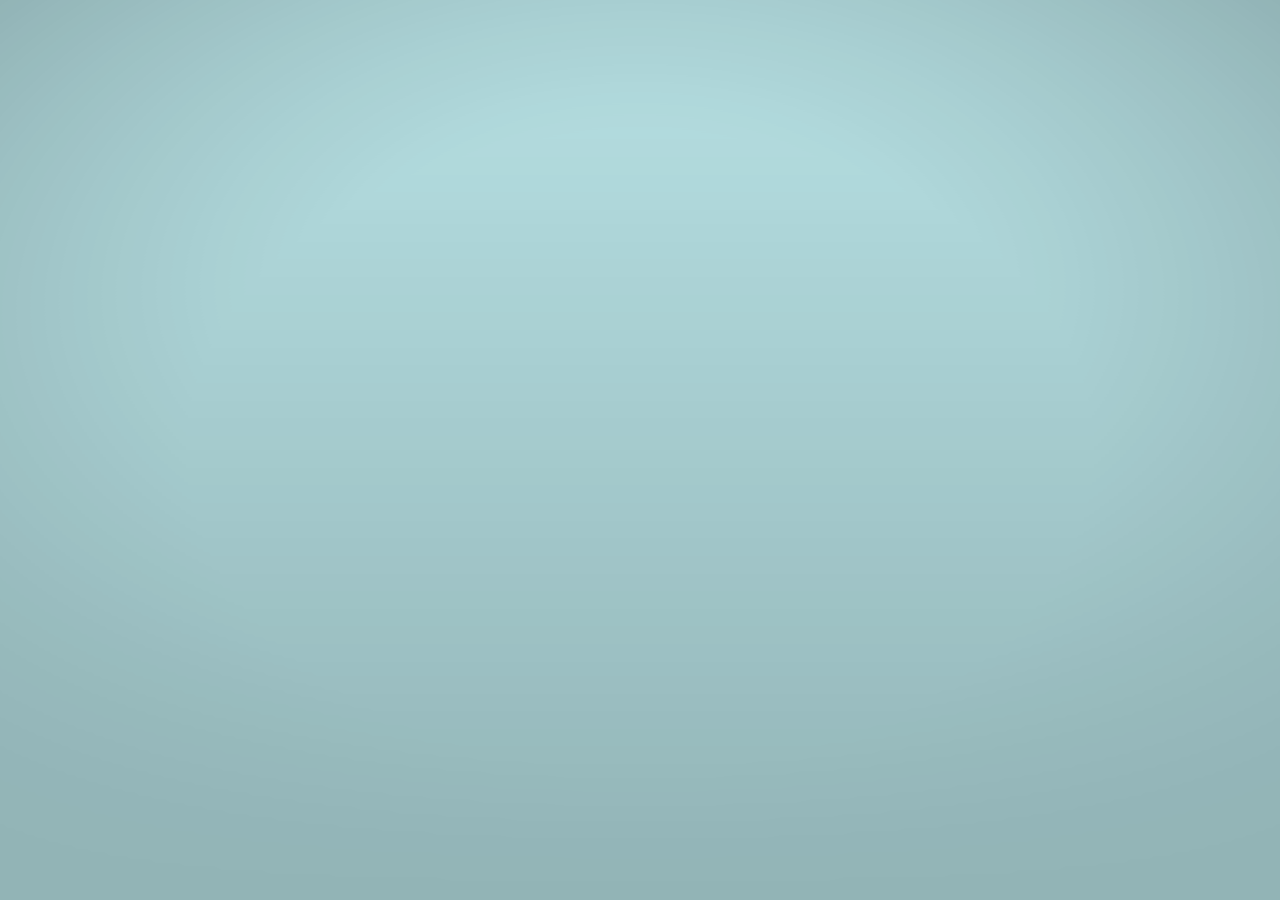
<file: assets/faces/New Tab.html>
<!DOCTYPE html>
<!-- saved from url=(0022)chrome://new-tab-page/ -->
<html dir="ltr" lang="en" class="focus-outline-visible"><head><meta http-equiv="Content-Type" content="text/html; charset=UTF-8">
    
    <title>New Tab</title>
    <style>
      body {
        background: #B7E1E4;
        margin: 0;
      }

      #oneGoogleBar {
        height: 56px;
      }

      #backgroundImage {
        border: none;
        height: 100%;
        pointer-events: none;
        position: fixed;
        top: 0;
        visibility: hidden;
        width: 100%;
      }

      [show-background-image] #backgroundImage {
        visibility: visible;
      }
    </style>
  <custom-style>
  <style is="custom-style" css-build="shadow">html {
  --google-red-100-rgb: 244, 199, 195;  
      --google-red-100: rgb(var(--google-red-100-rgb));
      --google-red-300-rgb: 230, 124, 115;  
      --google-red-300: rgb(var(--google-red-300-rgb));
      --google-red-500-rgb: 219, 68, 55;  
      --google-red-500: rgb(var(--google-red-500-rgb));
      --google-red-700-rgb: 197, 57, 41;  
      --google-red-700: rgb(var(--google-red-700-rgb));

      --google-blue-100-rgb: 198, 218, 252;  
      --google-blue-100: rgb(var(--google-blue-100-rgb));
      --google-blue-300-rgb: 123, 170, 247;  
      --google-blue-300: rgb(var(--google-blue-300-rgb));
      --google-blue-500-rgb: 66, 133, 244;  
      --google-blue-500: rgb(var(--google-blue-500-rgb));
      --google-blue-700-rgb: 51, 103, 214;  
      --google-blue-700: rgb(var(--google-blue-700-rgb));

      --google-green-100-rgb: 183, 225, 205;  
      --google-green-100: rgb(var(--google-green-100-rgb));
      --google-green-300-rgb: 87, 187, 138;  
      --google-green-300: rgb(var(--google-green-300-rgb));
      --google-green-500-rgb: 15, 157, 88;  
      --google-green-500: rgb(var(--google-green-500-rgb));
      --google-green-700-rgb: 11, 128, 67;  
      --google-green-700: rgb(var(--google-green-700-rgb));

      --google-yellow-100-rgb: 252, 232, 178;  
      --google-yellow-100: rgb(var(--google-yellow-100-rgb));
      --google-yellow-300-rgb: 247, 203, 77;  
      --google-yellow-300: rgb(var(--google-yellow-300-rgb));
      --google-yellow-500-rgb: 244, 180, 0;  
      --google-yellow-500: rgb(var(--google-yellow-500-rgb));
      --google-yellow-700-rgb: 240, 147, 0;  
      --google-yellow-700: rgb(var(--google-yellow-700-rgb));

      --google-grey-100-rgb: 245, 245, 245;  
      --google-grey-100: rgb(var(--google-grey-100-rgb));
      --google-grey-300-rgb: 224, 224, 224;  
      --google-grey-300: rgb(var(--google-grey-300-rgb));
      --google-grey-500-rgb: 158, 158, 158;  
      --google-grey-500: rgb(var(--google-grey-500-rgb));
      --google-grey-700-rgb: 97, 97, 97;  
      --google-grey-700: rgb(var(--google-grey-700-rgb));

      

      --paper-red-50: #ffebee;
      --paper-red-100: #ffcdd2;
      --paper-red-200: #ef9a9a;
      --paper-red-300: #e57373;
      --paper-red-400: #ef5350;
      --paper-red-500: #f44336;
      --paper-red-600: #e53935;
      --paper-red-700: #d32f2f;
      --paper-red-800: #c62828;
      --paper-red-900: #b71c1c;
      --paper-red-a100: #ff8a80;
      --paper-red-a200: #ff5252;
      --paper-red-a400: #ff1744;
      --paper-red-a700: #d50000;

      --paper-light-blue-50: #e1f5fe;
      --paper-light-blue-100: #b3e5fc;
      --paper-light-blue-200: #81d4fa;
      --paper-light-blue-300: #4fc3f7;
      --paper-light-blue-400: #29b6f6;
      --paper-light-blue-500: #03a9f4;
      --paper-light-blue-600: #039be5;
      --paper-light-blue-700: #0288d1;
      --paper-light-blue-800: #0277bd;
      --paper-light-blue-900: #01579b;
      --paper-light-blue-a100: #80d8ff;
      --paper-light-blue-a200: #40c4ff;
      --paper-light-blue-a400: #00b0ff;
      --paper-light-blue-a700: #0091ea;

      --paper-yellow-50: #fffde7;
      --paper-yellow-100: #fff9c4;
      --paper-yellow-200: #fff59d;
      --paper-yellow-300: #fff176;
      --paper-yellow-400: #ffee58;
      --paper-yellow-500: #ffeb3b;
      --paper-yellow-600: #fdd835;
      --paper-yellow-700: #fbc02d;
      --paper-yellow-800: #f9a825;
      --paper-yellow-900: #f57f17;
      --paper-yellow-a100: #ffff8d;
      --paper-yellow-a200: #ffff00;
      --paper-yellow-a400: #ffea00;
      --paper-yellow-a700: #ffd600;

      --paper-orange-50: #fff3e0;
      --paper-orange-100: #ffe0b2;
      --paper-orange-200: #ffcc80;
      --paper-orange-300: #ffb74d;
      --paper-orange-400: #ffa726;
      --paper-orange-500: #ff9800;
      --paper-orange-600: #fb8c00;
      --paper-orange-700: #f57c00;
      --paper-orange-800: #ef6c00;
      --paper-orange-900: #e65100;
      --paper-orange-a100: #ffd180;
      --paper-orange-a200: #ffab40;
      --paper-orange-a400: #ff9100;
      --paper-orange-a700: #ff6500;

      --paper-grey-50: #fafafa;
      --paper-grey-100: #f5f5f5;
      --paper-grey-200: #eeeeee;
      --paper-grey-300: #e0e0e0;
      --paper-grey-400: #bdbdbd;
      --paper-grey-500: #9e9e9e;
      --paper-grey-600: #757575;
      --paper-grey-700: #616161;
      --paper-grey-800: #424242;
      --paper-grey-900: #212121;

      --paper-blue-grey-50: #eceff1;
      --paper-blue-grey-100: #cfd8dc;
      --paper-blue-grey-200: #b0bec5;
      --paper-blue-grey-300: #90a4ae;
      --paper-blue-grey-400: #78909c;
      --paper-blue-grey-500: #607d8b;
      --paper-blue-grey-600: #546e7a;
      --paper-blue-grey-700: #455a64;
      --paper-blue-grey-800: #37474f;
      --paper-blue-grey-900: #263238;

      
      --dark-divider-opacity: 0.12;
      --dark-disabled-opacity: 0.38; 
      --dark-secondary-opacity: 0.54;
      --dark-primary-opacity: 0.87;

      
      --light-divider-opacity: 0.12;
      --light-disabled-opacity: 0.3; 
      --light-secondary-opacity: 0.7;
      --light-primary-opacity: 1.0;
}

</style>
</custom-style>
<custom-style>
<style is="custom-style" css-build="shadow">html {
  --google-blue-50-rgb: 232, 240, 254;  
    --google-blue-50: rgb(var(--google-blue-50-rgb));
    --google-blue-200-rgb: 174, 203, 250;  
    --google-blue-200: rgb(var(--google-blue-200-rgb));
    --google-blue-600-rgb: 26, 115, 232;  
    --google-blue-600: rgb(var(--google-blue-600-rgb));

    --google-grey-50-rgb: 248, 249, 250;  
    --google-grey-50: rgb(var(--google-grey-50-rgb));
    --google-grey-200-rgb: 232, 234, 237;  
    --google-grey-200: rgb(var(--google-grey-200-rgb));
    --google-grey-400-rgb: 189, 193, 198;  
    --google-grey-400: rgb(var(--google-grey-400-rgb));
    --google-grey-600-rgb: 128, 134, 139;  
    --google-grey-600: rgb(var(--google-grey-600-rgb));
    --google-grey-800-rgb: 60, 64, 67;  
    --google-grey-800: rgb(var(--google-grey-800-rgb));
    --google-grey-900-rgb: 32, 33, 36;  
    --google-grey-900: rgb(var(--google-grey-900-rgb));
    
    --google-grey-900-white-4-percent: #292a2d;

    --google-red-600-rgb: 217, 48, 37;  
    --google-red-600: rgb(var(--google-red-600-rgb));

    --google-yellow-50-rgb: 254, 247, 224;  
    --google-yellow-50: rgb(var(--google-yellow-50-rgb));

    
    --google-blue-refresh-100-rgb: 210, 227, 252;  
    --google-blue-refresh-100: rgb(var(--google-blue-refresh-100-rgb));
    --google-blue-refresh-300-rgb: 138, 180, 248;  
    --google-blue-refresh-300: rgb(var(--google-blue-refresh-300-rgb));
    --google-blue-refresh-500-rgb: 66, 133, 244;  
    --google-blue-refresh-500: rgb(var(--google-blue-refresh-500-rgb));
    --google-blue-refresh-700-rgb: 25, 103, 210;  
    --google-blue-refresh-700: rgb(var(--google-blue-refresh-700-rgb));

    --google-green-refresh-300-rgb: 129, 201, 149;  
    --google-green-refresh-300: rgb(var(--google-green-refresh-300-rgb));
    --google-green-refresh-700-rgb: 24, 128, 56;  
    --google-green-refresh-700: rgb(var(--google-green-refresh-700-rgb));

    --google-grey-refresh-100-rgb: 241, 243, 244;  
    --google-grey-refresh-100: rgb(var(--google-grey-refresh-100-rgb));
    --google-grey-refresh-300-rgb: 218, 220, 224;  
    --google-grey-refresh-300: rgb(var(--google-grey-refresh-300-rgb));
    --google-grey-refresh-500-rgb: 154, 160, 166;  
    --google-grey-refresh-500: rgb(var(--google-grey-refresh-500-rgb));
    --google-grey-refresh-700-rgb: 95, 99, 104;  
    --google-grey-refresh-700: rgb(var(--google-grey-refresh-700-rgb));

    --google-red-refresh-300-rgb: 242, 139, 130;  
    --google-red-refresh-300: rgb(var(--google-red-refresh-300-rgb));
    --google-red-refresh-500-rgb: 234, 67, 53;  
    --google-red-refresh-500: rgb(var(--google-red-refresh-500-rgb));

    --google-yellow-refresh-300-rgb: 253, 214, 51;  
    --google-yellow-refresh-300: rgb(var(--google-yellow-refresh-300-rgb));

    --cr-primary-text-color: var(--google-grey-900);
    --cr-secondary-text-color: var(--google-grey-refresh-700);

    --cr-card-background-color: white;
    --cr-card-shadow-color-rgb: var(--google-grey-800-rgb);

    --cr-elevation-1: rgba(var(--cr-card-shadow-color-rgb), .3) 0 1px 2px 0,
                      rgba(var(--cr-card-shadow-color-rgb), .15) 0 1px 3px 1px;
    --cr-elevation-2: rgba(var(--cr-card-shadow-color-rgb), .3) 0 1px 2px 0,
                      rgba(var(--cr-card-shadow-color-rgb), .15) 0 2px 6px 2px;
    --cr-elevation-3: rgba(var(--cr-card-shadow-color-rgb), .3) 0 1px 3px 0,
                      rgba(var(--cr-card-shadow-color-rgb), .15) 0 4px 8px 3px;
    --cr-elevation-4: rgba(var(--cr-card-shadow-color-rgb), .3) 0 2px 3px 0,
                      rgba(var(--cr-card-shadow-color-rgb), .15) 0 6px 10px 4px;
    --cr-elevation-5: rgba(var(--cr-card-shadow-color-rgb), .3) 0 4px 4px 0,
                      rgba(var(--cr-card-shadow-color-rgb), .15) 0 8px 12px 6px;

    --cr-card-shadow: var(--cr-elevation-1);

    --cr-checked-color: var(--google-blue-600);
    --cr-focused-item-color: var(--google-grey-300);
    --cr-form-field-label-color: var(--google-grey-refresh-700);
    --cr-hairline-rgb: 0, 0, 0;
    --cr-link-color: var(--google-blue-700);
    --cr-menu-background-color: white;
    --cr-menu-background-focus-color: var(--google-grey-400);
    --cr-menu-shadow: 0 2px 6px var(--paper-grey-500);
    --cr-separator-color: rgba(0, 0, 0, .06);
    --cr-title-text-color: rgb(90, 90, 90);
    --cr-toggle-color: var(--google-blue-500);
    --cr-toolbar-background-color: var(--google-blue-700);

    --cr-hover-background-color: rgba(var(--google-grey-900-rgb), .1);
    --cr-active-background-color: rgba(var(--google-grey-900-rgb), .16);
    --cr-focus-outline-color: rgba(var(--google-blue-600-rgb), .4);
}

@media (prefers-color-scheme: dark) {
html {
  --cr-primary-text-color: var(--google-grey-200);
      --cr-secondary-text-color: var(--google-grey-refresh-500);

      --cr-card-background-color: var(--google-grey-900-white-4-percent);
      --cr-card-shadow-color-rgb: 0, 0, 0;

      --cr-checked-color: var(--google-blue-refresh-300);
      --cr-form-field-label-color: var(--dark-secondary-color);
      --cr-hairline-rgb: 255, 255, 255;
      --cr-link-color: var(--google-blue-refresh-300);
      --cr-menu-background-color: var(--google-grey-900);
      --cr-menu-background-focus-color: var(--google-grey-refresh-700);
      --cr-menu-background-sheen: rgba(255, 255, 255, .06);  
      --cr-menu-shadow: rgba(0, 0, 0, .3) 0 1px 2px 0,
                        rgba(0, 0, 0, .15) 0 3px 6px 2px;
      --cr-separator-color: rgba(255, 255, 255, .1);
      
      --cr-title-text-color: var(--cr-primary-text-color);
      --cr-toolbar-background-color: var(--google-grey-900-white-4-percent);

      --cr-hover-background-color: rgba(255, 255, 255, .1);
      --cr-active-background-color: rgba(var(--google-grey-200-rgb), .16);
      --cr-focus-outline-color: rgba(var(--google-blue-300-rgb), .4);
}

}

html {
  --cr-button-edge-spacing: 12px;
    --cr-button-height: 32px;

    
    --cr-controlled-by-spacing: 24px;

    
    --cr-default-input-max-width: 264px;

    
    --cr-icon-ripple-size: 36px;
    --cr-icon-ripple-padding: 8px;

    --cr-icon-size: 20px;

    --cr-icon-button-margin-start: 16px;

    
    --cr-icon-ripple-margin: calc(var(--cr-icon-ripple-padding) * -1);

    
    
    --cr-section-min-height: 48px;
    --cr-section-two-line-min-height: 64px;

    --cr-section-padding: 20px;
    --cr-section-vertical-padding: 12px;
    --cr-section-indent-width: 40px;
    --cr-section-indent-padding: calc(
        var(--cr-section-padding) + var(--cr-section-indent-width));

    --cr-section-vertical-margin: 21px;

    --cr-centered-card-max-width: 680px;
    --cr-centered-card-width-percentage: 0.96;

    --cr-hairline: 1px solid rgba(var(--cr-hairline-rgb), .14);

    --cr-separator-height: 1px;
    --cr-separator-line: var(--cr-separator-height) solid
        var(--cr-separator-color);

    --cr-toolbar-overlay-animation-duration: 150ms;
    --cr-toolbar-height: 56px;

    --cr-container-shadow-height: 6px;
    --cr-container-shadow-margin: calc(-1 * var(--cr-container-shadow-height));

    --cr-container-shadow-max-opacity: 1;

    
    --cr-card-border-radius: 4px;
    --cr-disabled-opacity: .38;
    --cr-form-field-bottom-spacing: 16px;
    --cr-form-field-label-font-size: .625rem;
    --cr-form-field-label-height: 1em;
    --cr-form-field-label-line-height: 1em;
}

</style>
</custom-style>
<custom-style>
  <style is="custom-style" css-build="shadow">[hidden] {
  display: none !important;
}

</style>
</custom-style>
<custom-style>
  <style is="custom-style" css-build="shadow">html {
  --layout_-_display:  flex;;

      --layout-inline_-_display:  inline-flex;;

      --layout-horizontal_-_display:  var(--layout_-_display); --layout-horizontal_-_flex-direction:  row;;

      --layout-horizontal-reverse_-_display:  var(--layout_-_display); --layout-horizontal-reverse_-_flex-direction:  row-reverse;;

      --layout-vertical_-_display:  var(--layout_-_display); --layout-vertical_-_flex-direction:  column;;

      --layout-vertical-reverse_-_display:  var(--layout_-_display); --layout-vertical-reverse_-_flex-direction:  column-reverse;;

      --layout-wrap_-_flex-wrap:  wrap;;

      --layout-wrap-reverse_-_flex-wrap:  wrap-reverse;;

      --layout-flex-auto_-_flex:  1 1 auto;;

      --layout-flex-none_-_flex:  none;;

      --layout-flex_-_flex:  1; --layout-flex_-_flex-basis:  0.000000001px;;

      --layout-flex-2_-_flex:  2;;

      --layout-flex-3_-_flex:  3;;

      --layout-flex-4_-_flex:  4;;

      --layout-flex-5_-_flex:  5;;

      --layout-flex-6_-_flex:  6;;

      --layout-flex-7_-_flex:  7;;

      --layout-flex-8_-_flex:  8;;

      --layout-flex-9_-_flex:  9;;

      --layout-flex-10_-_flex:  10;;

      --layout-flex-11_-_flex:  11;;

      --layout-flex-12_-_flex:  12;;

      

      --layout-start_-_align-items:  flex-start;;

      --layout-center_-_align-items:  center;;

      --layout-end_-_align-items:  flex-end;;

      --layout-baseline_-_align-items:  baseline;;

      

      --layout-start-justified_-_justify-content:  flex-start;;

      --layout-center-justified_-_justify-content:  center;;

      --layout-end-justified_-_justify-content:  flex-end;;

      --layout-around-justified_-_justify-content:  space-around;;

      --layout-justified_-_justify-content:  space-between;;

      --layout-center-center_-_align-items:  var(--layout-center_-_align-items); --layout-center-center_-_justify-content:  var(--layout-center-justified_-_justify-content);;

      

      --layout-self-start_-_align-self:  flex-start;;

      --layout-self-center_-_align-self:  center;;

      --layout-self-end_-_align-self:  flex-end;;

      --layout-self-stretch_-_align-self:  stretch;;

      --layout-self-baseline_-_align-self:  baseline;;

      

      --layout-start-aligned_-_align-content:  flex-start;;

      --layout-end-aligned_-_align-content:  flex-end;;

      --layout-center-aligned_-_align-content:  center;;

      --layout-between-aligned_-_align-content:  space-between;;

      --layout-around-aligned_-_align-content:  space-around;;

      

      --layout-block_-_display:  block;;

      --layout-invisible_-_visibility:  hidden !important;;

      --layout-relative_-_position:  relative;;

      --layout-fit_-_position:  absolute; --layout-fit_-_top:  0; --layout-fit_-_right:  0; --layout-fit_-_bottom:  0; --layout-fit_-_left:  0;;

      --layout-scroll_-_-webkit-overflow-scrolling:  touch; --layout-scroll_-_overflow:  auto;;

      --layout-fullbleed_-_margin:  0; --layout-fullbleed_-_height:  100vh;;

      

      --layout-fixed-top_-_position:  fixed; --layout-fixed-top_-_top:  0; --layout-fixed-top_-_left:  0; --layout-fixed-top_-_right:  0;;

      --layout-fixed-right_-_position:  fixed; --layout-fixed-right_-_top:  0; --layout-fixed-right_-_right:  0; --layout-fixed-right_-_bottom:  0;;

      --layout-fixed-bottom_-_position:  fixed; --layout-fixed-bottom_-_right:  0; --layout-fixed-bottom_-_bottom:  0; --layout-fixed-bottom_-_left:  0;;

      --layout-fixed-left_-_position:  fixed; --layout-fixed-left_-_top:  0; --layout-fixed-left_-_bottom:  0; --layout-fixed-left_-_left:  0;;
}

</style>
</custom-style><style>[hidden] { display: none !important; }</style><iron-iconset-svg name="cr20" size="20" style="display: none;">
  <svg>
    <defs>
      <!--
      Keep these in sorted order by id="". See also http://goo.gl/Y1OdAq
      -->
      <g id="domain">
        <path d="M2,3 L2,17 L11.8267655,17 L13.7904799,17 L18,17 L18,7 L12,7 L12,3 L2,3 Z M8,13 L10,13 L10,15 L8,15 L8,13 Z M4,13 L6,13 L6,15 L4,15 L4,13 Z M8,9 L10,9 L10,11 L8,11 L8,9 Z M4,9 L6,9 L6,11 L4,11 L4,9 Z M12,9 L16,9 L16,15 L12,15 L12,9 Z M12,11 L14,11 L14,13 L12,13 L12,11 Z M8,5 L10,5 L10,7 L8,7 L8,5 Z M4,5 L6,5 L6,7 L4,7 L4,5 Z">
        </path>
      </g>
      <g id="kite">
        <path fill-rule="evenodd" clip-rule="evenodd" d="M4.6327 8.00094L10.3199 2L16 8.00094L10.1848 16.8673C10.0995 16.9873 10.0071 17.1074 9.90047 17.2199C9.42417 17.7225 8.79147 18 8.11611 18C7.44076 18 6.80806 17.7225 6.33175 17.2199C5.85545 16.7173 5.59242 16.0497 5.59242 15.3371C5.59242 14.977 5.46445 14.647 5.22275 14.3919C4.98104 14.1369 4.66825 14.0019 4.32701 14.0019H4V12.6667H4.32701C5.00237 12.6667 5.63507 12.9442 6.11137 13.4468C6.58768 13.9494 6.85071 14.617 6.85071 15.3296C6.85071 15.6896 6.97867 16.0197 7.22038 16.2747C7.46209 16.5298 7.77488 16.6648 8.11611 16.6648C8.45735 16.6648 8.77014 16.5223 9.01185 16.2747C9.02396 16.2601 9.03607 16.246 9.04808 16.2319C9.08541 16.1883 9.12176 16.1458 9.15403 16.0947L9.55213 15.4946L4.6327 8.00094ZM10.3199 13.9371L6.53802 8.17116L10.3199 4.1814L14.0963 8.17103L10.3199 13.9371Z">
        </path>
      </g>
      <g id="menu">
        <path d="M2 4h16v2H2zM2 9h16v2H2zM2 14h16v2H2z"></path>
      </g>
      
  </defs></svg>
</iron-iconset-svg>
<iron-iconset-svg name="cr" size="24" style="display: none;">
  <svg>
    <defs>
      <!--
      These icons are copied from Polymer's iron-icons and kept in sorted order.
      See http://goo.gl/Y1OdAq for instructions on adding additional icons.
      -->
      <g id="account-child-invert" viewBox="0 0 48 48">
        <path d="M24 4c3.31 0 6 2.69 6 6s-2.69 6-6 6-6-2.69-6-6 2.69-6 6-6z"></path>
        <path fill="none" d="M0 0h48v48H0V0z"></path>
        <circle fill="none" cx="24" cy="26" r="4"></circle>
        <path d="M24 18c-6.16 0-13 3.12-13 7.23v11.54c0 2.32 2.19 4.33 5.2 5.63 2.32 1 5.12 1.59 7.8 1.59.66 0 1.33-.06 2-.14v-5.2c-.67.08-1.34.14-2 .14-2.63 0-5.39-.57-7.68-1.55.67-2.12 4.34-3.65 7.68-3.65.86 0 1.75.11 2.6.29 2.79.62 5.2 2.15 5.2 4.04v4.47c3.01-1.31 5.2-3.31 5.2-5.63V25.23C37 21.12 30.16 18 24 18zm0 12c-2.21 0-4-1.79-4-4s1.79-4 4-4 4 1.79 4 4-1.79 4-4 4z">
        </path>
      </g>
      <g id="add">
        <path d="M19 13h-6v6h-2v-6H5v-2h6V5h2v6h6v2z"></path>
      </g>
      <g id="arrow-back">
        <path d="M20 11H7.83l5.59-5.59L12 4l-8 8 8 8 1.41-1.41L7.83 13H20v-2z"></path>
      </g>
      <g id="arrow-drop-up">
        <path d="M7 14l5-5 5 5z">
      </path></g>
      <g id="arrow-drop-down">
        <path d="M7 10l5 5 5-5z"></path>
      </g>
      <g id="arrow-forward">
        <path d="M12 4l-1.41 1.41L16.17 11H4v2h12.17l-5.58 5.59L12 20l8-8z"></path>
      </g>
      <g id="arrow-right">
        <path d="M10 7l5 5-5 5z"></path>
      </g>
      
      <g id="cancel">
        <path d="M12 2C6.47 2 2 6.47 2 12s4.47 10 10 10 10-4.47 10-10S17.53 2 12 2zm5 13.59L15.59 17 12 13.41 8.41 17 7 15.59 10.59 12 7 8.41 8.41 7 12 10.59 15.59 7 17 8.41 13.41 12 17 15.59z">
        </path>
      </g>
      <g id="check">
        <path d="M9 16.17L4.83 12l-1.42 1.41L9 19 21 7l-1.41-1.41z"></path>
      </g>
      <g id="check-circle">
        <path d="M12 2C6.48 2 2 6.48 2 12s4.48 10 10 10 10-4.48 10-10S17.52 2 12 2zm-2 15l-5-5 1.41-1.41L10 14.17l7.59-7.59L19 8l-9 9z">
        </path>
      </g>
      <g id="chevron-left">
        <path d="M15.41 7.41L14 6l-6 6 6 6 1.41-1.41L10.83 12z"></path>
      </g>
      <g id="chevron-right">
        <path d="M10 6L8.59 7.41 13.17 12l-4.58 4.59L10 18l6-6z"></path>
      </g>
      <g id="clear">
        <path d="M19 6.41L17.59 5 12 10.59 6.41 5 5 6.41 10.59 12 5 17.59 6.41 19 12 13.41 17.59 19 19 17.59 13.41 12z">
        </path>
      </g>
      <g id="close">
        <path d="M19 6.41L17.59 5 12 10.59 6.41 5 5 6.41 10.59 12 5 17.59 6.41 19 12 13.41 17.59 19 19 17.59 13.41 12z">
        </path>
      </g>
      <g id="computer">
        <path d="M20 18c1.1 0 1.99-.9 1.99-2L22 6c0-1.1-.9-2-2-2H4c-1.1 0-2 .9-2 2v10c0 1.1.9 2 2 2H0v2h24v-2h-4zM4 6h16v10H4V6z">
        </path>
      </g>
      <g id="delete">
        <path d="M6 19c0 1.1.9 2 2 2h8c1.1 0 2-.9 2-2V7H6v12zM19 4h-3.5l-1-1h-5l-1 1H5v2h14V4z"></path>
      </g>
      <g id="domain">
        <path d="M12 7V3H2v18h20V7H12zM6 19H4v-2h2v2zm0-4H4v-2h2v2zm0-4H4V9h2v2zm0-4H4V5h2v2zm4 12H8v-2h2v2zm0-4H8v-2h2v2zm0-4H8V9h2v2zm0-4H8V5h2v2zm10 12h-8v-2h2v-2h-2v-2h2v-2h-2V9h8v10zm-2-8h-2v2h2v-2zm0 4h-2v2h2v-2z">
        </path>
      </g>
      <g id="error">
        <path d="M12 2C6.48 2 2 6.48 2 12s4.48 10 10 10 10-4.48 10-10S17.52 2 12 2zm1 15h-2v-2h2v2zm0-4h-2V7h2v6z">
        </path>
      </g>
      <g id="error-outline">
        <path d="M11 15h2v2h-2zm0-8h2v6h-2zm.99-5C6.47 2 2 6.48 2 12s4.47 10 9.99 10C17.52 22 22 17.52 22 12S17.52 2 11.99 2zM12 20c-4.42 0-8-3.58-8-8s3.58-8 8-8 8 3.58 8 8-3.58 8-8 8z">
        </path>
      </g>
      <g id="expand-less">
        <path d="M12 8l-6 6 1.41 1.41L12 10.83l4.59 4.58L18 14z"></path>
      </g>
      <g id="expand-more">
        <path d="M16.59 8.59L12 13.17 7.41 8.59 6 10l6 6 6-6z"></path>
      </g>
      <g id="extension">
        <path d="M20.5 11H19V7c0-1.1-.9-2-2-2h-4V3.5C13 2.12 11.88 1 10.5 1S8 2.12 8 3.5V5H4c-1.1 0-1.99.9-1.99 2v3.8H3.5c1.49 0 2.7 1.21 2.7 2.7s-1.21 2.7-2.7 2.7H2V20c0 1.1.9 2 2 2h3.8v-1.5c0-1.49 1.21-2.7 2.7-2.7 1.49 0 2.7 1.21 2.7 2.7V22H17c1.1 0 2-.9 2-2v-4h1.5c1.38 0 2.5-1.12 2.5-2.5S21.88 11 20.5 11z">
        </path>
      </g>
      <g id="file-download">
        <path d="M19 9h-4V3H9v6H5l7 7 7-7zM5 18v2h14v-2H5z"></path>
      </g>
      
      <g id="fullscreen">
        <path d="M7 14H5v5h5v-2H7v-3zm-2-4h2V7h3V5H5v5zm12 7h-3v2h5v-5h-2v3zM14 5v2h3v3h2V5h-5z"></path>
      </g>
      <g id="group">
        <path d="M16 11c1.66 0 2.99-1.34 2.99-3S17.66 5 16 5c-1.66 0-3 1.34-3 3s1.34 3 3 3zm-8 0c1.66 0 2.99-1.34 2.99-3S9.66 5 8 5C6.34 5 5 6.34 5 8s1.34 3 3 3zm0 2c-2.33 0-7 1.17-7 3.5V19h14v-2.5c0-2.33-4.67-3.5-7-3.5zm8 0c-.29 0-.62.02-.97.05 1.16.84 1.97 1.97 1.97 3.45V19h6v-2.5c0-2.33-4.67-3.5-7-3.5z">
        </path>
      </g>
      <g id="help-outline">
        <path d="M11 18h2v-2h-2v2zm1-16C6.48 2 2 6.48 2 12s4.48 10 10 10 10-4.48 10-10S17.52 2 12 2zm0 18c-4.41 0-8-3.59-8-8s3.59-8 8-8 8 3.59 8 8-3.59 8-8 8zm0-14c-2.21 0-4 1.79-4 4h2c0-1.1.9-2 2-2s2 .9 2 2c0 2-3 1.75-3 5h2c0-2.25 3-2.5 3-5 0-2.21-1.79-4-4-4z">
        </path>
      </g>
      <g id="info">
        <path d="M12 2C6.48 2 2 6.48 2 12s4.48 10 10 10 10-4.48 10-10S17.52 2 12 2zm1 15h-2v-6h2v6zm0-8h-2V7h2v2z">
        </path>
      </g>
      <g id="info-outline">
        <path d="M11 17h2v-6h-2v6zm1-15C6.48 2 2 6.48 2 12s4.48 10 10 10 10-4.48 10-10S17.52 2 12 2zm0 18c-4.41 0-8-3.59-8-8s3.59-8 8-8 8 3.59 8 8-3.59 8-8 8zM11 9h2V7h-2v2z">
        </path>
      </g>
      <g id="insert-drive-file">
        <path d="M6 2c-1.1 0-1.99.9-1.99 2L4 20c0 1.1.89 2 1.99 2H18c1.1 0 2-.9 2-2V8l-6-6H6zm7 7V3.5L18.5 9H13z">
        </path>
      </g>
      <g id="location-on">
        <path d="M12 2C8.13 2 5 5.13 5 9c0 5.25 7 13 7 13s7-7.75 7-13c0-3.87-3.13-7-7-7zm0 9.5c-1.38 0-2.5-1.12-2.5-2.5s1.12-2.5 2.5-2.5 2.5 1.12 2.5 2.5-1.12 2.5-2.5 2.5z">
        </path>
      </g>
      <g id="mic">
        <path d="M12 14c1.66 0 2.99-1.34 2.99-3L15 5c0-1.66-1.34-3-3-3S9 3.34 9 5v6c0 1.66 1.34 3 3 3zm5.3-3c0 3-2.54 5.1-5.3 5.1S6.7 14 6.7 11H5c0 3.41 2.72 6.23 6 6.72V21h2v-3.28c3.28-.48 6-3.3 6-6.72h-1.7z">
        </path>
      </g>
      <g id="more-vert">
        <path d="M12 8c1.1 0 2-.9 2-2s-.9-2-2-2-2 .9-2 2 .9 2 2 2zm0 2c-1.1 0-2 .9-2 2s.9 2 2 2 2-.9 2-2-.9-2-2-2zm0 6c-1.1 0-2 .9-2 2s.9 2 2 2 2-.9 2-2-.9-2-2-2z">
        </path>
      </g>
      <g id="open-in-new">
        <path d="M19 19H5V5h7V3H5c-1.11 0-2 .9-2 2v14c0 1.1.89 2 2 2h14c1.1 0 2-.9 2-2v-7h-2v7zM14 3v2h3.59l-9.83 9.83 1.41 1.41L19 6.41V10h2V3h-7z">
        </path>
      </g>
      <g id="person">
        <path d="M12 12c2.21 0 4-1.79 4-4s-1.79-4-4-4-4 1.79-4 4 1.79 4 4 4zm0 2c-2.67 0-8 1.34-8 4v2h16v-2c0-2.66-5.33-4-8-4z">
        </path>
      </g>
      <g id="print">
        <path d="M19 8H5c-1.66 0-3 1.34-3 3v6h4v4h12v-4h4v-6c0-1.66-1.34-3-3-3zm-3 11H8v-5h8v5zm3-7c-.55 0-1-.45-1-1s.45-1 1-1 1 .45 1 1-.45 1-1 1zm-1-9H6v4h12V3z">
        </path>
      </g>
      <g id="search">
        <path d="M15.5 14h-.79l-.28-.27C15.41 12.59 16 11.11 16 9.5 16 5.91 13.09 3 9.5 3S3 5.91 3 9.5 5.91 16 9.5 16c1.61 0 3.09-.59 4.23-1.57l.27.28v.79l5 4.99L20.49 19l-4.99-5zm-6 0C7.01 14 5 11.99 5 9.5S7.01 5 9.5 5 14 7.01 14 9.5 11.99 14 9.5 14z">
        </path>
      </g>
      <g id="security">
        <path d="M12 1L3 5v6c0 5.55 3.84 10.74 9 12 5.16-1.26 9-6.45 9-12V5l-9-4zm0 10.99h7c-.53 4.12-3.28 7.79-7 8.94V12H5V6.3l7-3.11v8.8z">
        </path>
      </g>
      
      <!-- The <g> IDs are exposed as global variables in Vulcanized mode, which
        conflicts with the "settings" namespace of MD Settings. Using an "_icon"
        suffix prevents the naming conflict. -->
      <g id="settings_icon">
        <path d="M19.43 12.98c.04-.32.07-.64.07-.98s-.03-.66-.07-.98l2.11-1.65c.19-.15.24-.42.12-.64l-2-3.46c-.12-.22-.39-.3-.61-.22l-2.49 1c-.52-.4-1.08-.73-1.69-.98l-.38-2.65C14.46 2.18 14.25 2 14 2h-4c-.25 0-.46.18-.49.42l-.38 2.65c-.61.25-1.17.59-1.69.98l-2.49-1c-.23-.09-.49 0-.61.22l-2 3.46c-.13.22-.07.49.12.64l2.11 1.65c-.04.32-.07.65-.07.98s.03.66.07.98l-2.11 1.65c-.19.15-.24.42-.12.64l2 3.46c.12.22.39.3.61.22l2.49-1c.52.4 1.08.73 1.69.98l.38 2.65c.03.24.24.42.49.42h4c.25 0 .46-.18.49-.42l.38-2.65c.61-.25 1.17-.59 1.69-.98l2.49 1c.23.09.49 0 .61-.22l2-3.46c.12-.22.07-.49-.12-.64l-2.11-1.65zM12 15.5c-1.93 0-3.5-1.57-3.5-3.5s1.57-3.5 3.5-3.5 3.5 1.57 3.5 3.5-1.57 3.5-3.5 3.5z">
        </path>
      </g>
      <g id="star">
        <path d="M12 17.27L18.18 21l-1.64-7.03L22 9.24l-7.19-.61L12 2 9.19 8.63 2 9.24l5.46 4.73L5.82 21z"></path>
      </g>
      <g id="sync">
        <path d="M12 4V1L8 5l4 4V6c3.31 0 6 2.69 6 6 0 1.01-.25 1.97-.7 2.8l1.46 1.46C19.54 15.03 20 13.57 20 12c0-4.42-3.58-8-8-8zm0 14c-3.31 0-6-2.69-6-6 0-1.01.25-1.97.7-2.8L5.24 7.74C4.46 8.97 4 10.43 4 12c0 4.42 3.58 8 8 8v3l4-4-4-4v3z">
        </path>
      </g>
      <g id="videocam">
        <path d="M17 10.5V7c0-.55-.45-1-1-1H4c-.55 0-1 .45-1 1v10c0 .55.45 1 1 1h12c.55 0 1-.45 1-1v-3.5l4 4v-11l-4 4z">
        </path>
      </g>
      <g id="warning">
        <path d="M1 21h22L12 2 1 21zm12-3h-2v-2h2v2zm0-4h-2v-4h2v4z"></path>
      </g>
    </defs>
  </svg>
</iron-iconset-svg>
</head>
  <body show-background-image="" style="background-color: rgb(183, 225, 228);">
    
    <iframe id="backgroundImage" src="./New Tab_files/custom_background_image.html">
    </iframe>
    <ntp-app iframe-one-google-bar-enabled_="" show-background-image_="" promo-and-modules-loaded_=""></ntp-app>
    <script type="module" src="chrome://new-tab-page/new_tab_page.js"></script>
    <link rel="stylesheet" href="chrome://resources/css/text_defaults_md.css">
    <link rel="stylesheet" href="chrome://new-tab-page/shared_vars.css">
    <div id="oneGoogleBarEndOfBody"></div>
  

<dom-module id="cr-icons" assetpath="chrome://resources/">
  <template></template>
</dom-module>
<dom-module id="cr-hidden-style" assetpath="chrome://resources/">
  <template></template>
</dom-module>
<dom-module id="cr-shared-style" assetpath="chrome://resources/">
  <template></template>
</dom-module>
<dom-module id="cr-input-style" assetpath="chrome://resources/">
  <template></template>
</dom-module>
<script type="module" src="chrome://new-tab-page/lazy_load.js"></script><dom-module id="cr-radio-button-style" assetpath="chrome://resources/">
  <template></template>
</dom-module>
</body></html>
</file>
